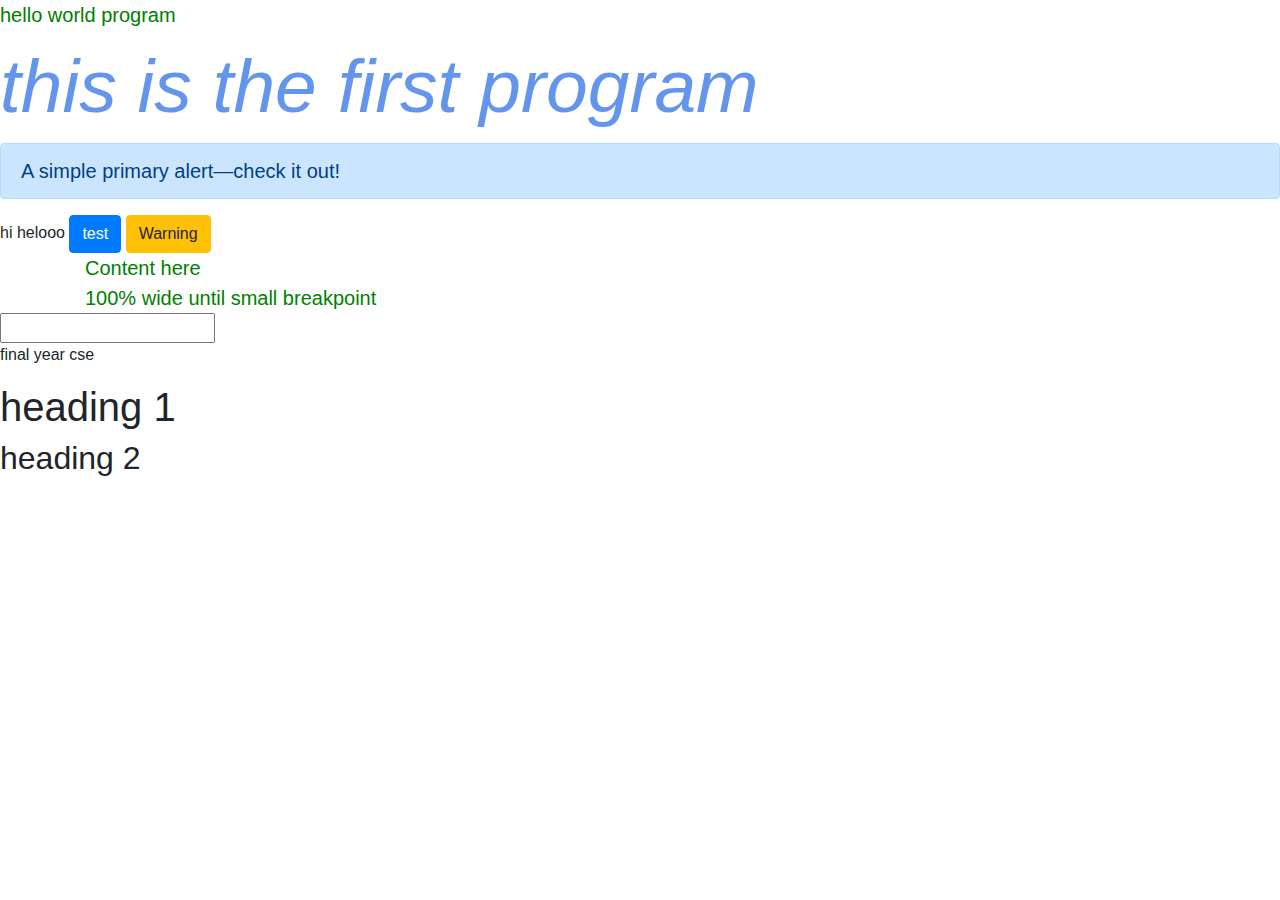
<file: guidelight/index.html>
<!DOCTYPE html>
<html lang="en">
<head>
    <meta charset="UTF-8">
    <meta name="viewport" content="width=<device-width, initial-scale=1.0">
    <title>Document</title>
    <link href="./style.css" rel="stylesheet"/>
    <link rel="stylesheet" href="https://stackpath.bootstrapcdn.com/bootstrap/4.4.1/css/bootstrap.min.css" integrity="sha384-Vkoo8x4CGsO3+Hhxv8T/Q5PaXtkKtu6ug5TOeNV6gBiFeWPGFN9MuhOf23Q9Ifjh" crossorigin="anonymous">
    
</head>
<body>
    <div>hello world program</div><div class="f">this is the first program</div>
    <div class="alert alert-primary" role="alert">
        A simple primary alert—check it out!
      </div>
    <span>hi helooo</span>
    <button type="button" class="btn btn-primary">test</button>
    <button type="button" class="btn btn-warning">Warning</button>
    <div class="container">
         Content here
      </div>
      <div class="container">100% wide until small breakpoint</div>
    <input type="text">
    <p>final year cse</p>
    <h1>heading 1</h1>
    <h2>heading 2</h2>

</body>
</html>
</file>
<file: guidelight/style.css>
div{
            font-size:20px;color:green;

        }   
    .f
    {
        font-size:75px;font-style:italic;color:cornflowerblue;

    }
</file>
